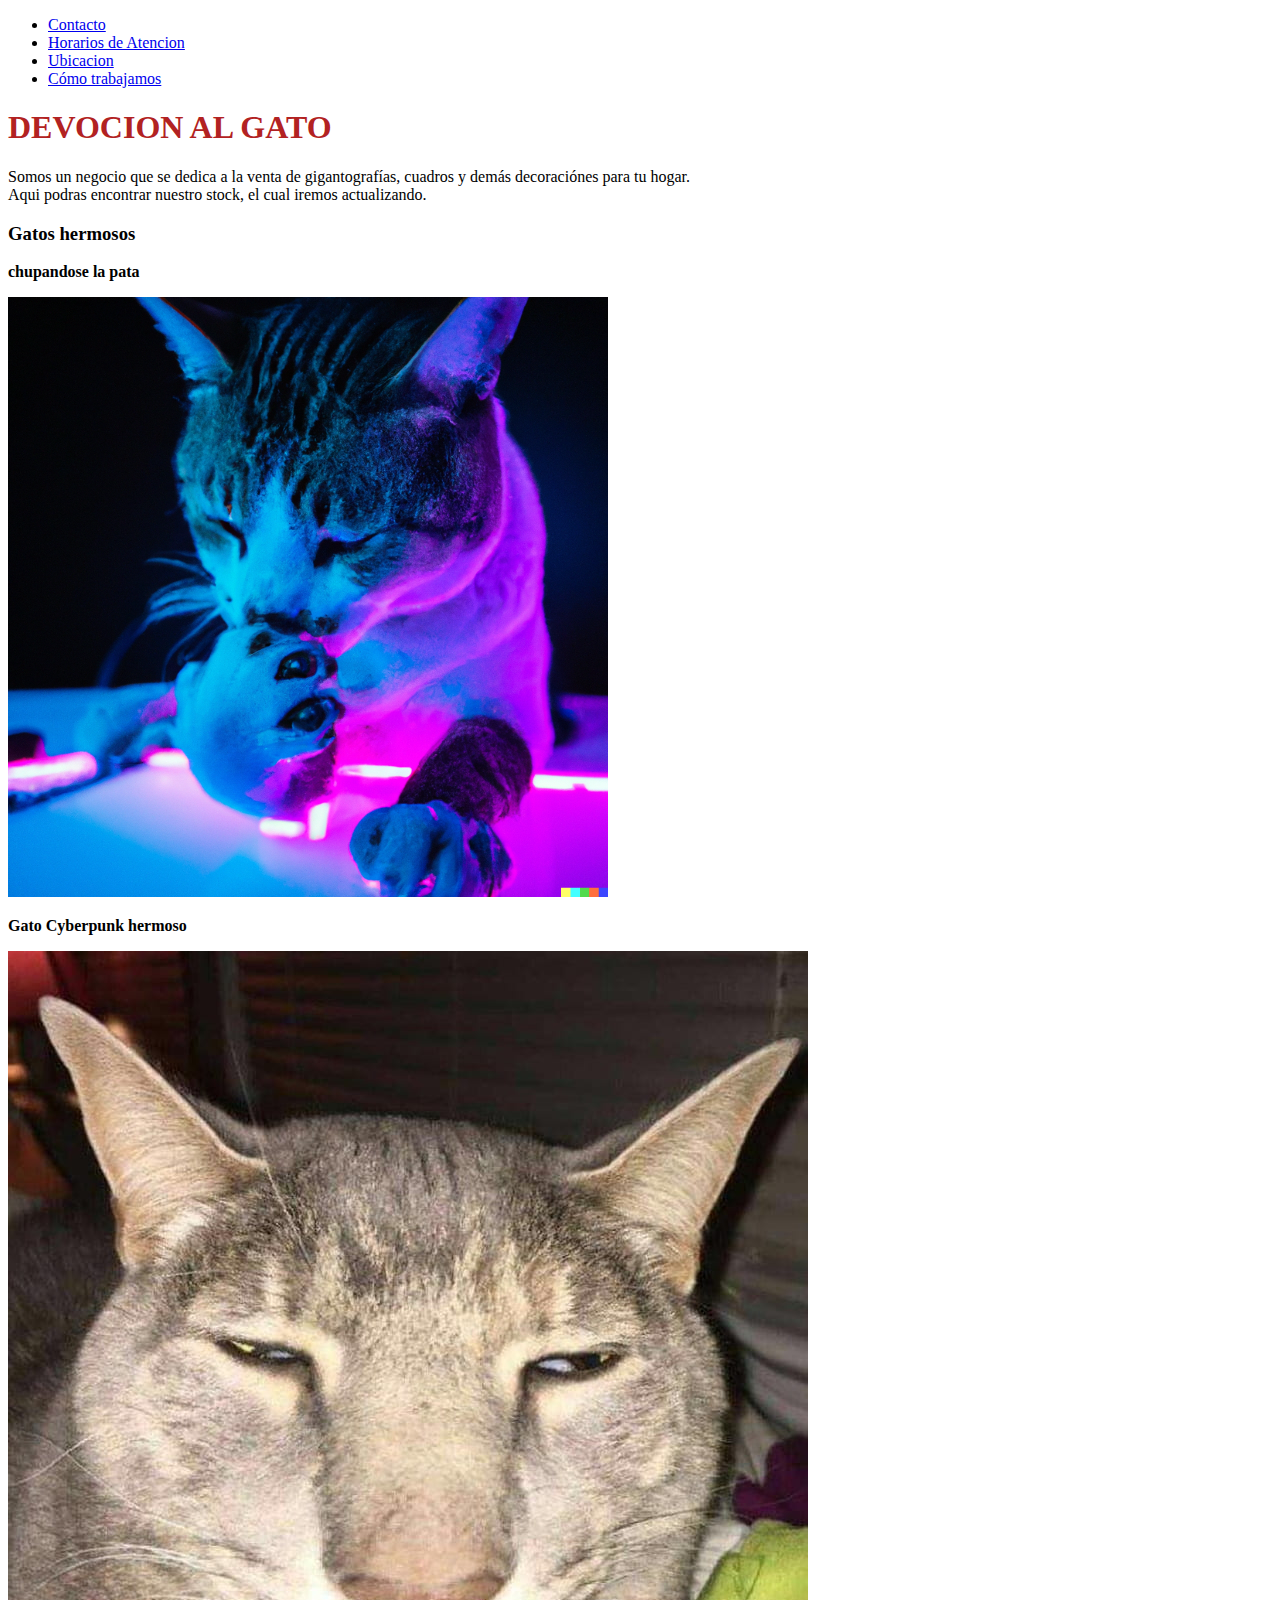
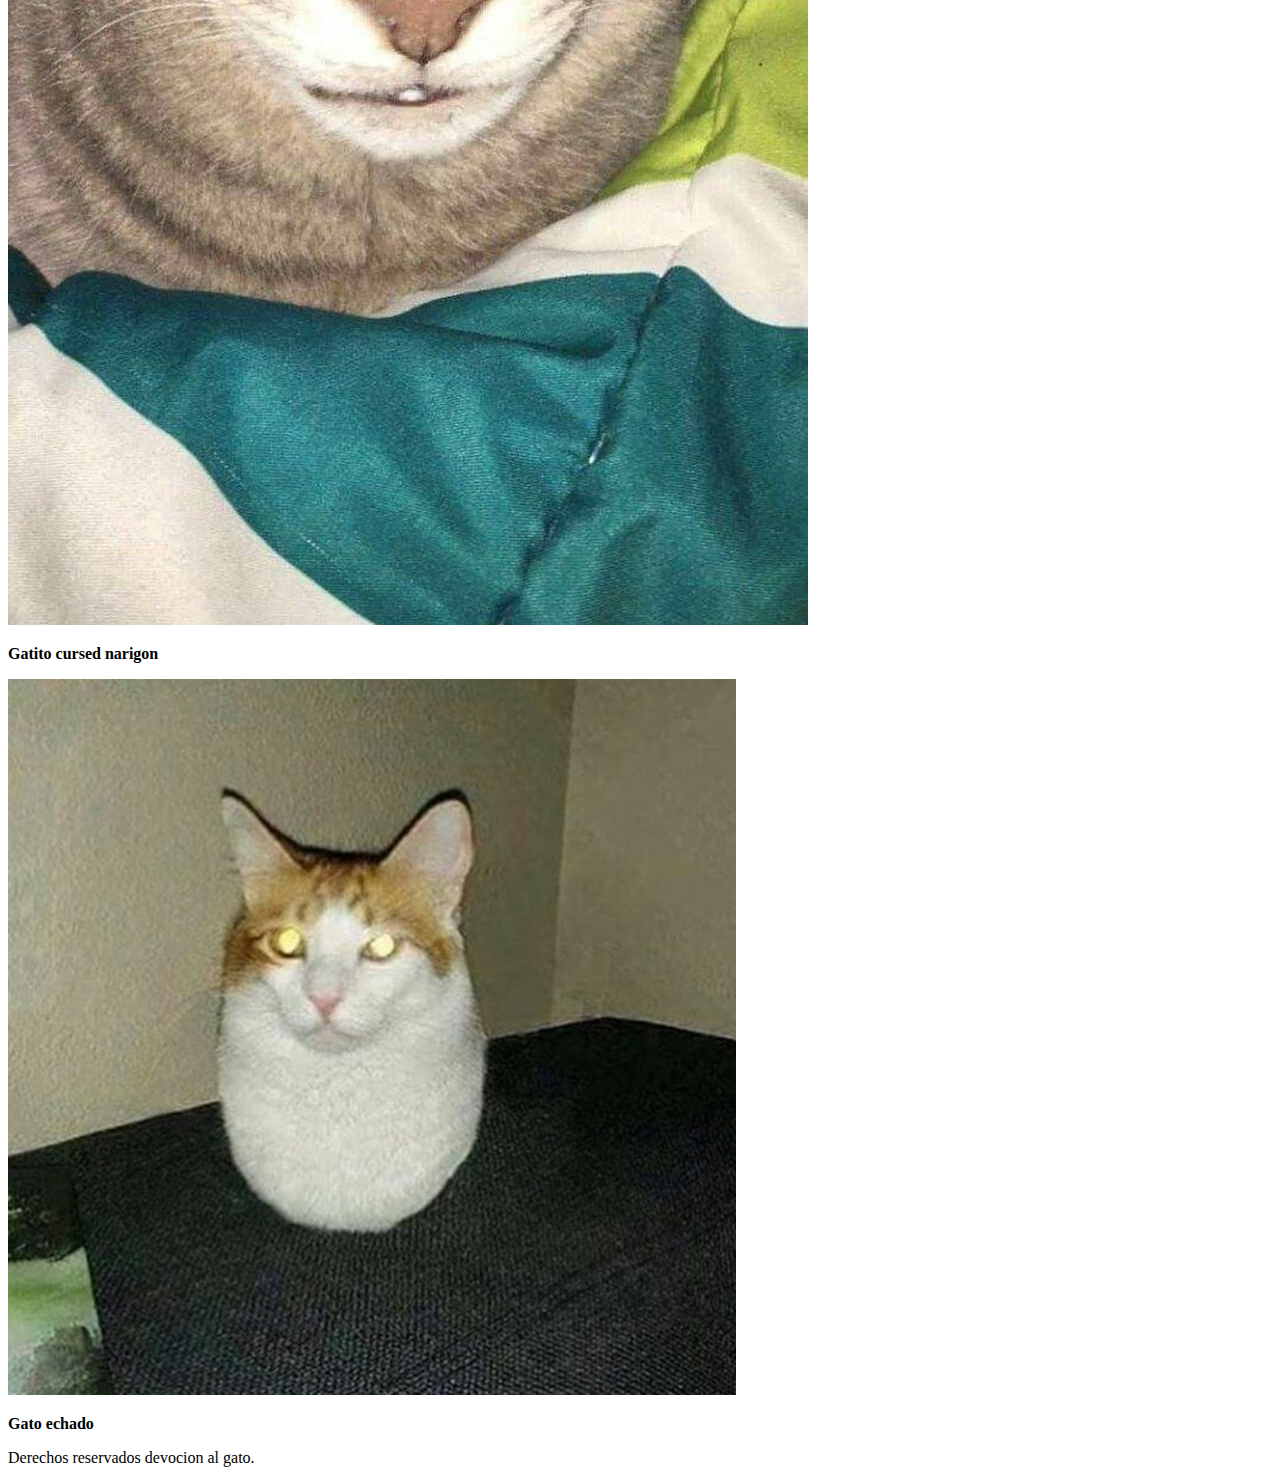
<file: carpeta de clase 4/index.html>
<!DOCTYPE html>
<html lang="en">
    <head>
        <title>Devocion al gato</title>
        
        <link rel="stylesheet" href="./estilos/stylesheets.css">
    </head>
    <body>
        <header bgcolor="#000 ">
            <nav> <ul> 
                <li><a href="contacto.html">Contacto</a></li>
                <li> <a href="horariosdeatencion.html">Horarios de Atencion</a></li>
                <li><a href="ubicacion.html">Ubicacion</a></li>
                <li><a href="comotrabajamos.html">Cómo trabajamos</a></li>
                </ul>

            </nav>
            
        </header>
        <main>
          <aside>
            <h1 class="DEVOCION"> DEVOCION AL GATO</h1>
                <p>  Somos un negocio que se dedica a la venta de gigantografías, cuadros y demás decoraciónes para tu hogar.<br>
                  Aqui podras encontrar nuestro stock, el cual iremos actualizando.</p>
          </aside>
                    <section> 
                    <h3> Gatos hermosos </h3 >
                  <p><strong> chupandose la pata</p>

                    <img src="gatito.png" width="600" alt="gatito que se chupa la pata en estilo cyberpunk">
                    <p> Gato Cyberpunk hermoso</p>
                    </section>

                    <section> 
                    
                     <img src="gato cursed 2.jpeg"> 
                        <p> Gatito cursed narigon</p>
                     </section>
                    <section>           
                      <img src="cursed.jpeg">
        
                         <p>Gato echado</p> 
                        </strong>
                        
                    </section>     
                    
        </main>

        <footer>
          Derechos reservados devocion al gato.
        </footer>
</file>
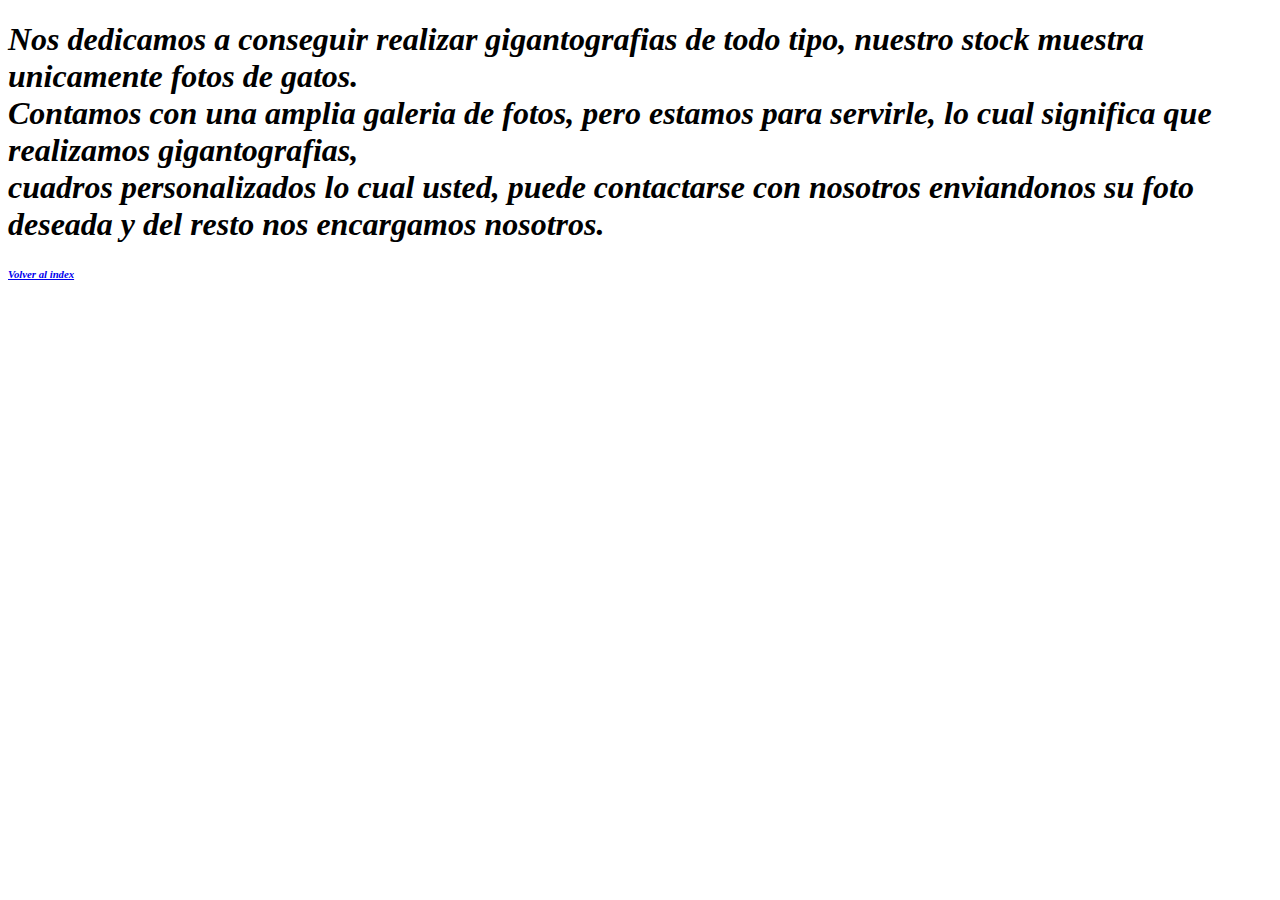
<file: carpeta de clase 4/comotrabajamos.html>
<!DOCTYPE html>
<html lang="en">
<head>
    <meta charset="UTF-8">
    <meta http-equiv="X-UA-Compatible" content="IE=edge">
    <meta name="viewport" content="width=device-width, initial-scale=1.0">
    <title>Como trabajamos</title>

    <link rel="stylesheet" href="./estilos/stylesheets.css">
</head>
<body>
    <h1><i>Nos dedicamos a conseguir realizar gigantografias de todo tipo, nuestro stock muestra unicamente fotos de gatos.<br>
    Contamos con una amplia galeria de fotos, pero estamos para servirle, lo cual significa que realizamos gigantografias,<br>
    cuadros personalizados lo cual usted, puede contactarse con nosotros enviandonos su foto deseada y del resto nos encargamos nosotros.
    </h1>
    

    <h6><a href="index.html">Volver al index</h6>
</body>
</html>
</file>
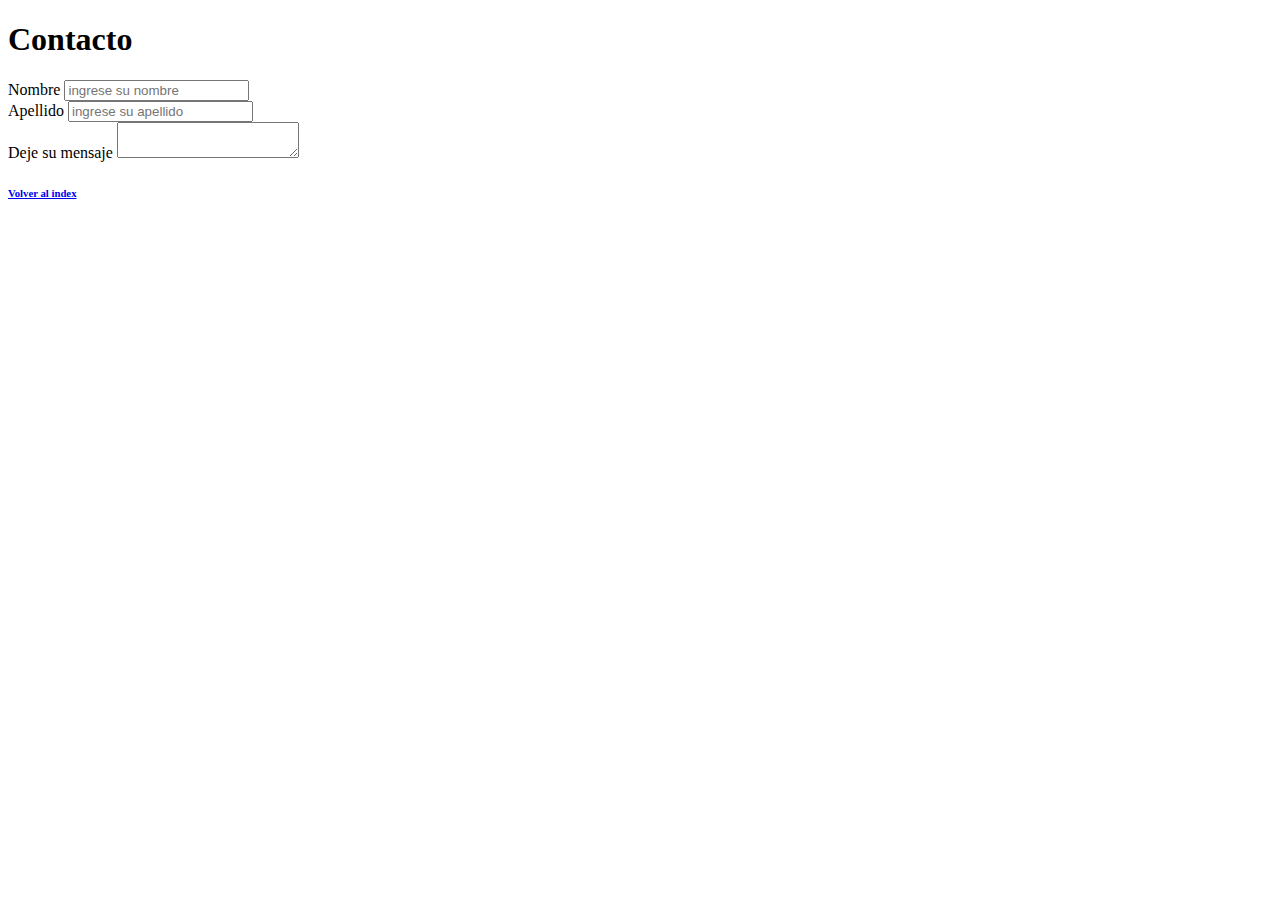
<file: carpeta de clase 4/contacto.html>
<!DOCTYPE html>
<html lang="en">
<head>
    <meta charset="UTF-8">
    <meta http-equiv="X-UA-Compatible" content="IE=edge">
    <meta name="viewport" content="width=device-width, initial-scale=1.0">
    <title>Contacto</title>

    <link rel="stylesheet" href="./estilos/stylesheets.css">
</head>
<body>
    <h1>Contacto</h1>
    <form action="">
        <label>Nombre</label>
        <input type="text" placeholder="ingrese su nombre">
        <br>
        <label>Apellido</label>
        <input type="text" placeholder="ingrese su apellido">
        <br>
        <label> Deje su mensaje </label>
       <textarea></textarea>
    </form>




    <h6><a href="index.html">Volver al index</h6>
</body>
</html>
</file>
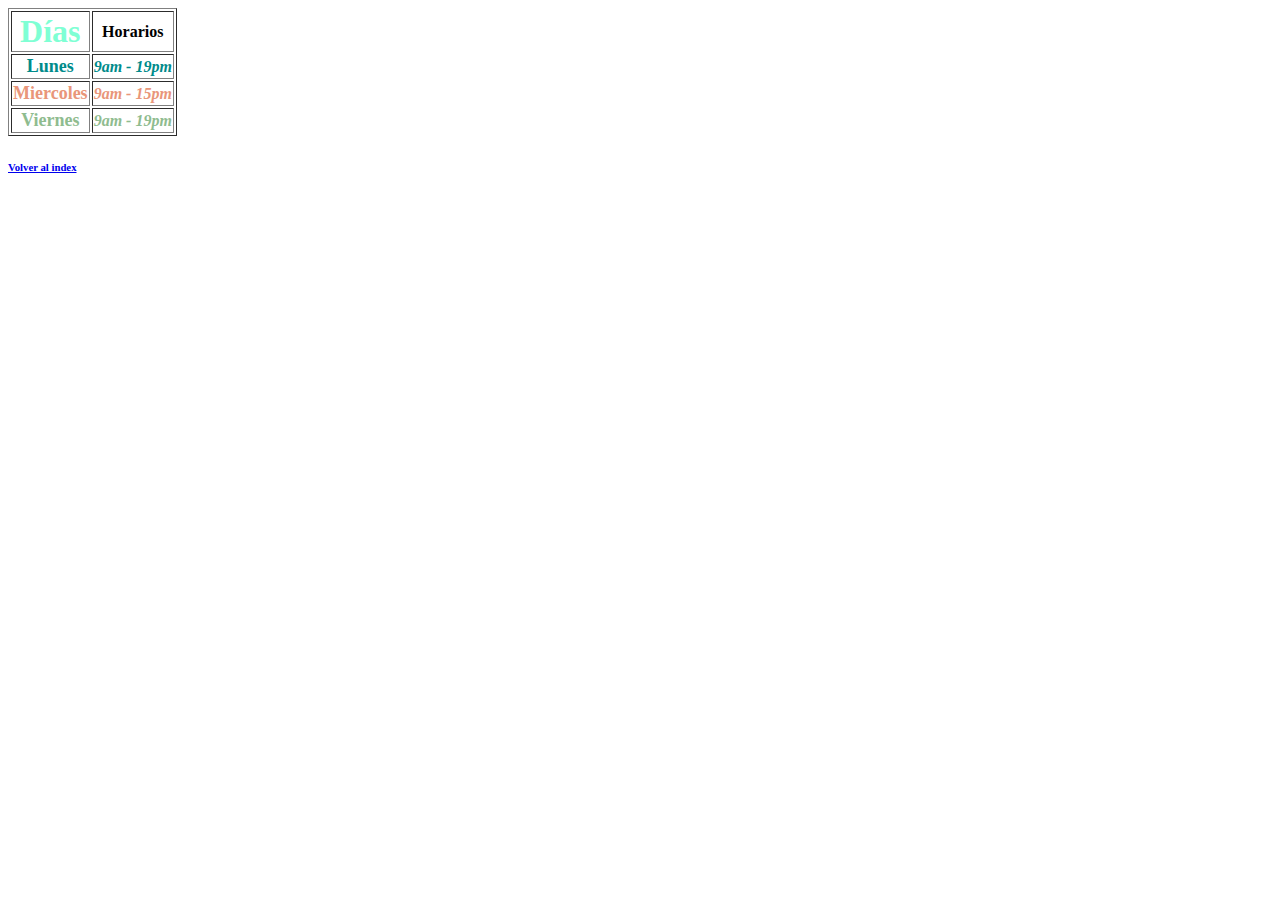
<file: carpeta de clase 4/horariosdeatencion.html>
<!DOCTYPE html>
<html lang="en">
<head>
    <meta charset="UTF-8">
    <meta http-equiv="X-UA-Compatible" content="IE=edge">
    <meta name="viewport" content="width=device-width, initial-scale=1.0">
    <title> Horarios de atención </title>
    <link rel="stylesheet" href="./estilos/stylesheets.css">

</head>
<body>
    <table border="1">
       <thead>  
        <tr>
            <th class="Dias">Días</th>
               
            <th>Horarios</th>
            </tr>
        </thead>

        <tbody>
          <tr>
        <th class="lunes"> <b>Lunes</b> </th>
        <th class="horalunes"><i>9am - 19pm</i></th>
        </tr>

        <tr>
        <th class="miercoles"><b> Miercoles</b></th>
        <th class="horamiercoles"> <i>9am - 15pm</i> </th>
        </tr>

        <tr> 
            <th class="viernes"><b>Viernes</b></th>
            <th class="horaviernes"><i>9am - 19pm</i></th>
            
        </tr>

        </tbody>
    </table>
<h6><a href="index.html">Volver al index</h6>
</body>
</html>
</file>
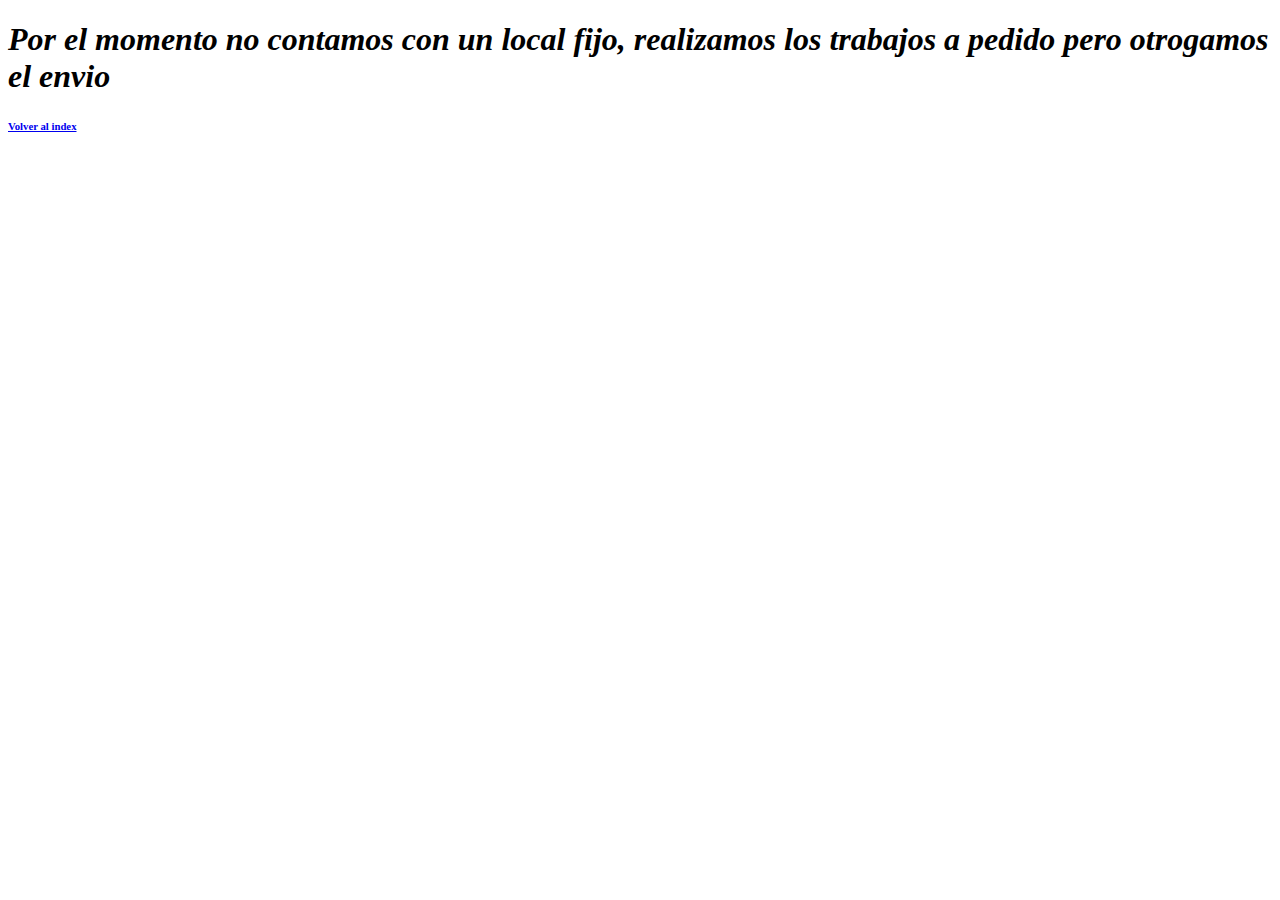
<file: carpeta de clase 4/ubicacion.html>
<!DOCTYPE html>
<html lang="en">
<head>
    <meta charset="UTF-8">
    <meta http-equiv="X-UA-Compatible" content="IE=edge">
    <meta name="viewport" content="width=device-width, initial-scale=1.0">
    <title>Ubicación</title>

    <link rel="stylesheet" href="./estilos/stylesheets.css">
</head>
<body>
    <h1><i> Por el momento no contamos con un local fijo, realizamos los trabajos a pedido pero otrogamos el envio</i></h1>


    <h6><a href="index.html">Volver al index</h6>
</body>
</html>
</file>
<file: carpeta de clase 4/estilos/stylesheets.css>
.DEVOCION {
    color:firebrick
  }



     /*Sector de Horarios de atencion*/

  .Dias {
    color: aquamarine;
    font-size: xx-large;
  }

.lunes{
    font-size: large;
    color:darkcyan
}
    .horalunes{
        color:darkcyan

    }

.miercoles{
    font-size: large;
    color:darksalmon
}
    .horamiercoles{
        color:darksalmon
    }

.viernes{
    font-size: large;
    color:darkseagreen
}
    .horaviernes{
        color:darkseagreen
    }
</file>
